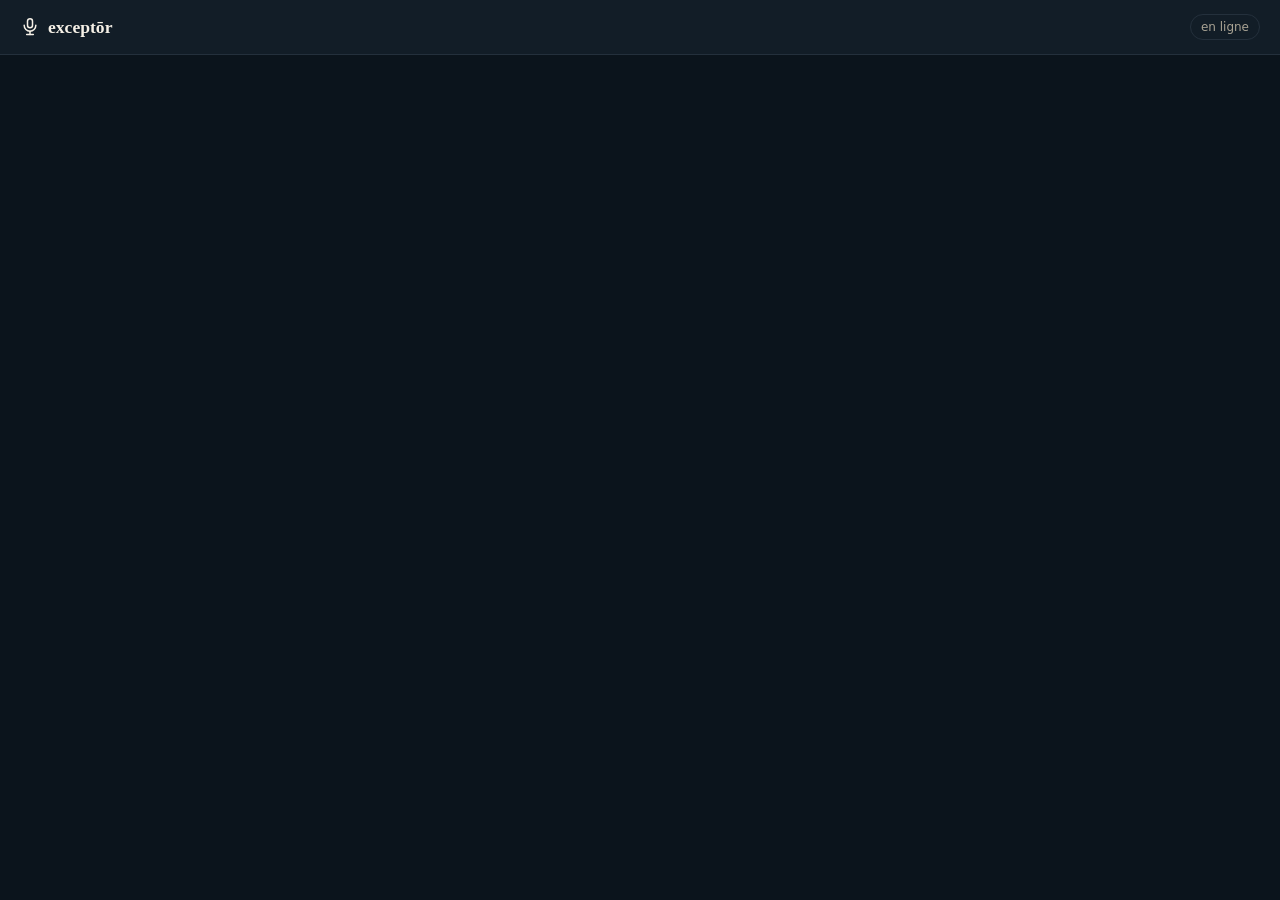
<file: index.html>
<!DOCTYPE html>
<html lang="fr">
<head>
  <meta charset="UTF-8" />
  <meta name="viewport" content="width=device-width, initial-scale=1.0, viewport-fit=cover" />
  <title>exceptōr — Secrétaire de séance</title>
  <meta name="description" content="exceptōr transcrit, analyse et met en forme automatiquement les comptes rendus de réunion." />
  <meta name="theme-color" content="#0b141c" />
  <link rel="manifest" href="manifest.webmanifest" />
  <link rel="icon" href="icons/favicon-48.png" type="image/png" />
  <link rel="apple-touch-icon" href="icons/apple-touch-icon.png" />
  <meta name="apple-mobile-web-app-capable" content="yes" />
  <meta name="apple-mobile-web-app-status-bar-style" content="black-translucent" />
  <meta name="apple-mobile-web-app-title" content="exceptōr" />

  <!-- Open Graph / aperçu de partage -->
  <meta property="og:title" content="exceptōr — Secrétaire de séance" />
  <meta property="og:description" content="exceptōr transcrit, analyse et met en forme automatiquement les comptes rendus de réunion." />
  <meta property="og:image" content="assets/og-image.png" />
  <meta property="og:type" content="website" />
  <meta name="twitter:card" content="summary_large_image" />
  <link rel="stylesheet" href="css/style.css" />
</head>
<body>

  <header class="topbar">
    <span class="topbar__title">
      <svg width="20" height="20" viewBox="0 0 24 24" fill="none" stroke="currentColor" stroke-width="1.8" stroke-linecap="round" stroke-linejoin="round" aria-hidden="true">
        <rect x="9" y="2" width="6" height="11" rx="3"></rect>
        <path d="M5 10a7 7 0 0 0 14 0"></path>
        <line x1="12" y1="17" x2="12" y2="21"></line>
        <line x1="8" y1="21" x2="16" y2="21"></line>
      </svg>
      exceptōr
    </span>
    <span class="status-pill" id="connection-status">en ligne</span>
  </header>

  <main>

    <!-- Écran d'authentification (affiché si aucune session) -->
    <section id="auth-screen" hidden>
      <h2 id="auth-title">Connexion</h2>
      <div id="auth-banner"></div>
      <form id="auth-form">
        <label for="auth-email">Adresse e-mail</label>
        <input type="email" id="auth-email" required autocomplete="email" placeholder="prenom.nom@collectivite.fr" />

        <label for="auth-password">Mot de passe</label>
        <input type="password" id="auth-password" required autocomplete="current-password" minlength="6" placeholder="••••••••" />

        <button type="submit" class="btn-primary" id="auth-submit-button">
          <svg width="18" height="18" viewBox="0 0 24 24" fill="none" stroke="currentColor" stroke-width="1.8" stroke-linecap="round" stroke-linejoin="round" aria-hidden="true">
            <path d="M15 3h4a2 2 0 0 1 2 2v14a2 2 0 0 1-2 2h-4"></path>
            <polyline points="10 17 15 12 10 7"></polyline>
            <line x1="15" y1="12" x2="3" y2="12"></line>
          </svg>
          <span id="auth-submit-label">Se connecter</span>
        </button>
      </form>
      <button type="button" class="btn-secondary" id="auth-toggle-mode" style="width: 100%; justify-content: center; margin-top: 10px;">
        Pas encore de compte ? Créer un compte
      </button>
      <p class="legal-note">
        L'accès à cet outil est réservé aux personnes habilitées. Toute séance
        enregistrée fait l'objet d'une transcription automatisée par un
        prestataire tiers ; les participants doivent en être informés au
        préalable.
      </p>
    </section>

    <!-- Application principale (affichée si session active) -->
    <div id="app-screen" hidden>

      <div id="app-banner"></div>

      <section id="new-seance">
        <h2>Nouvelle séance</h2>

        <label for="meeting-title">Titre de la réunion</label>
        <input type="text" id="meeting-title" placeholder="Conseil municipal du 28 juillet 2026" required />

        <label for="participants-input">Participants attendus</label>
        <div class="tag-input" id="participants-tag-input">
          <input type="text" id="participants-input" placeholder="Nom puis Entrée" />
        </div>

        <label for="agenda-input">Ordre du jour (facultatif — reconstitué automatiquement si laissé vide)</label>
        <textarea id="agenda-input" placeholder="1. Point budgétaire&#10;2. Villes et Villages Fleuris&#10;3. Questions diverses"></textarea>

        <label>Fichier audio ou vidéo de la séance</label>
        <div class="dropzone" id="dropzone" tabindex="0" role="button" aria-label="Sélectionner un fichier audio">
          <svg width="32" height="32" viewBox="0 0 24 24" fill="none" stroke="currentColor" stroke-width="1.6" stroke-linecap="round" stroke-linejoin="round" aria-hidden="true">
            <path d="M21 15v4a2 2 0 0 1-2 2H5a2 2 0 0 1-2-2v-4"></path>
            <polyline points="17 8 12 3 7 8"></polyline>
            <line x1="12" y1="3" x2="12" y2="15"></line>
          </svg>
          <div>Glisser un fichier ici ou cliquer pour parcourir</div>
          <div class="dropzone__filename" id="dropzone-filename"></div>
        </div>
        <input type="file" id="file-input" accept="audio/*,video/*" hidden />

        <div class="divider">ou</div>

        <div class="record-controls">
          <span class="record-timer" id="record-timer">00:00</span>
          <button type="button" class="btn-record" id="record-button" aria-label="Démarrer l'enregistrement">
            <svg width="22" height="22" viewBox="0 0 24 24" fill="currentColor" aria-hidden="true">
              <circle cx="12" cy="12" r="8"></circle>
            </svg>
          </button>
        </div>

        <button type="button" class="btn-primary" id="submit-button" disabled>
          <svg width="18" height="18" viewBox="0 0 24 24" fill="none" stroke="currentColor" stroke-width="1.8" stroke-linecap="round" stroke-linejoin="round" aria-hidden="true">
            <path d="M5 12h14"></path>
            <path d="M13 6l6 6-6 6"></path>
          </svg>
          Lancer la transcription
        </button>

        <p class="legal-note">
          En lançant le traitement, tu confirmes que les participants ont été
          informés de l'enregistrement et de la transcription automatisée de
          cette réunion.
        </p>
      </section>

      <section id="seance-history">
        <h2>Séances récentes</h2>
        <ul class="seance-list" id="seance-list">
          <li class="empty-state">Aucune séance pour le moment.</li>
        </ul>
      </section>

      <button type="button" class="btn-secondary" id="logout-button" style="margin-top: 4px;">
        Se déconnecter
      </button>
    </div>

    <!-- Écran de détail d'une séance (affiché au clic sur une séance "prête") -->
    <div id="detail-screen" hidden>
      <div class="detail-toolbar">
        <button type="button" class="btn-secondary" id="detail-back-button">
          <svg width="16" height="16" viewBox="0 0 24 24" fill="none" stroke="currentColor" stroke-width="1.8" stroke-linecap="round" stroke-linejoin="round" aria-hidden="true">
            <path d="M19 12H5"></path>
            <path d="M12 19l-7-7 7-7"></path>
          </svg>
          Retour
        </button>
        <button type="button" class="btn-primary" id="detail-print-button" style="margin-top: 0; width: auto;">
          <svg width="16" height="16" viewBox="0 0 24 24" fill="none" stroke="currentColor" stroke-width="1.8" stroke-linecap="round" stroke-linejoin="round" aria-hidden="true">
            <polyline points="6 9 6 2 18 2 18 9"></polyline>
            <path d="M6 18H4a2 2 0 0 1-2-2v-5a2 2 0 0 1 2-2h16a2 2 0 0 1 2 2v5a2 2 0 0 1-2 2h-2"></path>
            <rect x="6" y="14" width="12" height="8"></rect>
          </svg>
          Enregistrer en PDF
        </button>
      </div>
      <div id="detail-content"></div>
    </div>

  </main>

  <!-- SDK Supabase (client officiel, chargé en ES module) -->
  <script type="module" src="js/supabase-init.js"></script>
  <script type="module" src="js/gladia-upload.js"></script>
  <script type="module" src="js/app.js"></script>
</body>
</html>
</file>
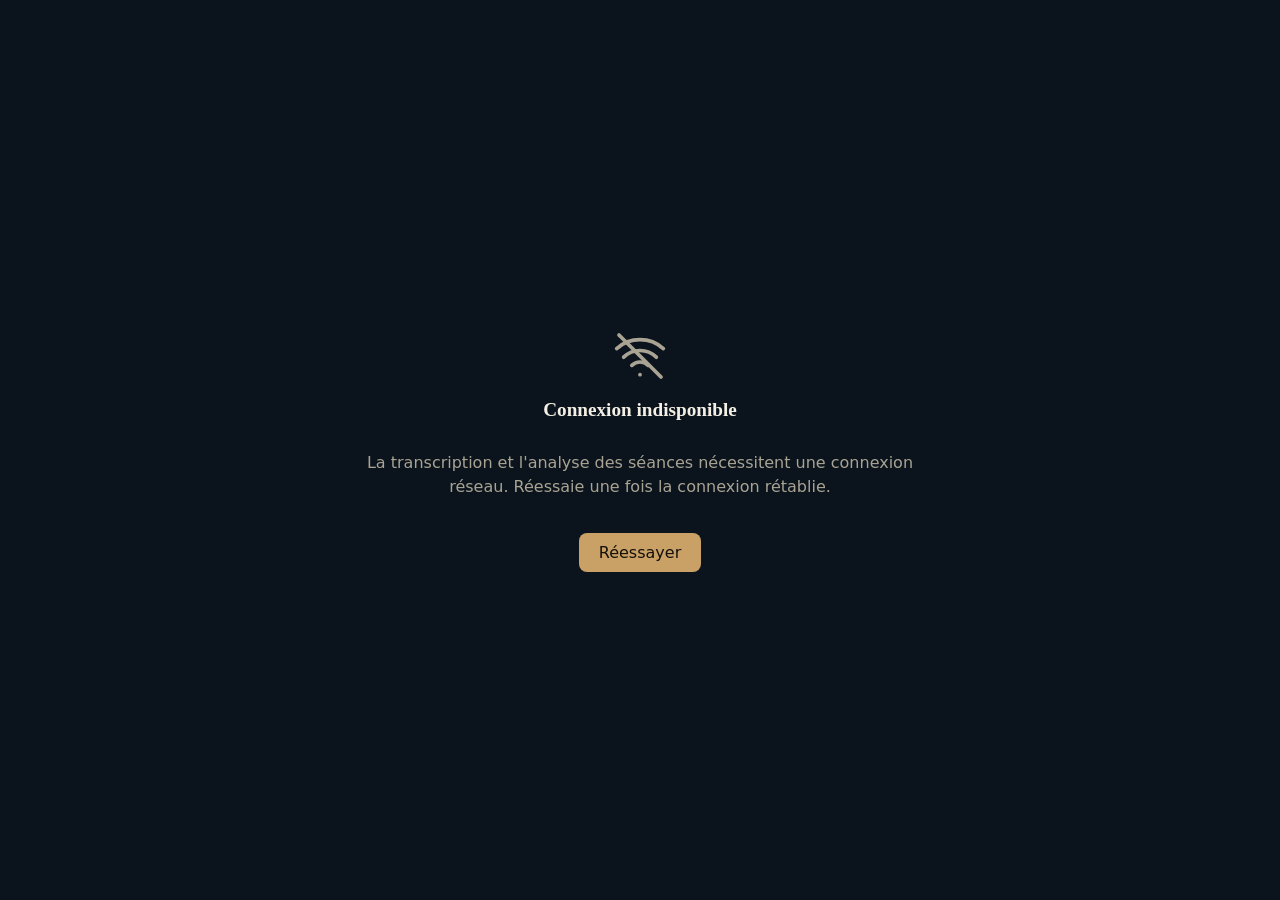
<file: offline.html>
<!DOCTYPE html>
<html lang="fr">
<head>
  <meta charset="UTF-8" />
  <meta name="viewport" content="width=device-width, initial-scale=1.0" />
  <title>Hors-ligne — exceptōr</title>
  <link rel="stylesheet" href="css/style.css" />
</head>
<body>
  <main class="offline-screen">
    <svg viewBox="0 0 24 24" width="56" height="56" fill="none" stroke="currentColor" stroke-width="1.6" stroke-linecap="round" stroke-linejoin="round" aria-hidden="true">
      <path d="M12 20h.01" />
      <path d="M2 8.82a15 15 0 0 1 20 0" />
      <path d="M5 12.5a10 10 0 0 1 14 0" />
      <path d="M8.5 16a5 5 0 0 1 7 0" />
      <line x1="3" y1="3" x2="21" y2="21" />
    </svg>
    <h1>Connexion indisponible</h1>
    <p>La transcription et l'analyse des séances nécessitent une connexion réseau. Réessaie une fois la connexion rétablie.</p>
    <button onclick="location.reload()">Réessayer</button>
  </main>
</body>
</html>
</file>
<file: css/style.css>
:root {
  --accent: #c9a066;
  --accent-hover: #dab787;
  --bg: #0b141c;
  --surface: #121d27;
  --ink: #f5f0e6;
  --ink-dim: #a9a394;
  --border: #24303c;
  --danger: #e2635a;
  --success: #6fbf73;
  --warning: #d9a441;
  --radius: 10px;
  /* "Playfair Display" n'est pas chargée par défaut (pas de <link> vers
     Google Fonts, cohérent avec la règle zéro tracker) — le navigateur
     retombera sur Georgia. Pour un rendu plus proche du logo exceptōr,
     auto-héberge le fichier woff2 dans /fonts/ et ajoute un @font-face ici. */
  --font-serif: "Playfair Display", Georgia, "Times New Roman", serif;
  --font-sans: system-ui, -apple-system, "Segoe UI", sans-serif;
}

/* Palette unique et volontaire (fond sombre, or, crème) — reflète l'identité
   exceptōr telle que définie par l'og-image et l'icône. Pas de variante claire
   pour l'instant : à ajouter plus tard si besoin d'un mode clair. */

* { box-sizing: border-box; }

body {
  margin: 0;
  background: var(--bg);
  color: var(--ink);
  font-family: var(--font-sans);
  line-height: 1.5;
}

h1, h2, h3 {
  font-family: var(--font-serif);
  font-weight: 700;
  margin: 0 0 0.5em;
}

.topbar {
  display: flex;
  align-items: center;
  justify-content: space-between;
  padding: 14px 20px;
  border-bottom: 1px solid var(--border);
  background: var(--surface);
  position: sticky;
  top: 0;
  z-index: 10;
}

.topbar__title {
  font-family: var(--font-serif);
  font-size: 1.1rem;
  font-weight: 700;
  display: flex;
  align-items: center;
  gap: 8px;
}

.status-pill {
  font-size: 0.75rem;
  padding: 3px 10px;
  border-radius: 999px;
  border: 1px solid var(--border);
  color: var(--ink-dim);
}

main {
  max-width: 640px;
  margin: 0 auto;
  padding: 20px 16px 80px;
}

section {
  background: var(--surface);
  border: 1px solid var(--border);
  border-radius: var(--radius);
  padding: 20px;
  margin-bottom: 20px;
}

label {
  display: block;
  font-size: 0.85rem;
  color: var(--ink-dim);
  margin-bottom: 6px;
  margin-top: 14px;
}

label:first-of-type { margin-top: 0; }

input[type="text"],
input[type="email"],
textarea {
  width: 100%;
  font-size: 16px; /* jamais en dessous : évite le zoom automatique iOS Safari */
  padding: 10px 12px;
  border: 1px solid var(--border);
  border-radius: 8px;
  background: var(--bg);
  color: var(--ink);
  font-family: var(--font-sans);
}

textarea { resize: vertical; min-height: 80px; }

.tag-input {
  display: flex;
  flex-wrap: wrap;
  gap: 6px;
  padding: 8px;
  border: 1px solid var(--border);
  border-radius: 8px;
  background: var(--bg);
}

.tag-input input {
  border: none;
  background: none;
  flex: 1;
  min-width: 120px;
  font-size: 16px;
  padding: 4px;
}

.tag {
  display: inline-flex;
  align-items: center;
  gap: 4px;
  background: var(--accent);
  color: #14100a;
  font-size: 0.8rem;
  padding: 3px 8px;
  border-radius: 999px;
}

.tag button {
  background: none;
  border: none;
  color: #14100a;
  cursor: pointer;
  padding: 0;
  line-height: 1;
  font-size: 0.9rem;
}

button {
  font-family: var(--font-sans);
  font-size: 16px;
  cursor: pointer;
}

.btn-primary {
  width: 100%;
  padding: 12px 16px;
  background: var(--accent);
  color: #14100a;
  border: none;
  border-radius: 8px;
  font-weight: 600;
  margin-top: 18px;
  display: flex;
  align-items: center;
  justify-content: center;
  gap: 8px;
}

.btn-primary:hover { background: var(--accent-hover); }
.btn-primary:disabled { opacity: 0.5; cursor: not-allowed; }

.btn-secondary {
  padding: 10px 14px;
  background: none;
  border: 1px solid var(--border);
  color: var(--ink);
  border-radius: 8px;
  display: flex;
  align-items: center;
  gap: 8px;
}

.dropzone {
  border: 2px dashed var(--border);
  border-radius: var(--radius);
  padding: 28px 16px;
  text-align: center;
  color: var(--ink-dim);
  cursor: pointer;
  transition: border-color 0.15s, background 0.15s;
}

.dropzone.dragover {
  border-color: var(--accent);
  background: rgba(201, 160, 102, 0.08);
}

.dropzone svg { margin-bottom: 8px; color: var(--accent); }

.dropzone__filename {
  margin-top: 10px;
  font-size: 0.85rem;
  color: var(--ink);
  font-weight: 600;
}

.divider {
  display: flex;
  align-items: center;
  gap: 10px;
  margin: 16px 0;
  color: var(--ink-dim);
  font-size: 0.8rem;
}
.divider::before, .divider::after {
  content: "";
  flex: 1;
  height: 1px;
  background: var(--border);
}

.record-controls {
  display: flex;
  align-items: center;
  justify-content: center;
  gap: 14px;
}

.record-timer {
  font-variant-numeric: tabular-nums;
  font-size: 1rem;
  color: var(--ink-dim);
  min-width: 52px;
  text-align: center;
}

.btn-record {
  width: 56px;
  height: 56px;
  border-radius: 50%;
  border: none;
  background: var(--accent);
  color: #14100a;
  display: flex;
  align-items: center;
  justify-content: center;
}

.btn-record.recording {
  background: var(--danger);
  color: #fff;
  animation: pulse 1.6s infinite;
}

@keyframes pulse {
  0%, 100% { box-shadow: 0 0 0 0 rgba(226, 99, 90, 0.4); }
  50% { box-shadow: 0 0 0 10px rgba(226, 99, 90, 0); }
}

.seance-list { list-style: none; margin: 0; padding: 0; }

.seance-item {
  display: flex;
  align-items: center;
  justify-content: space-between;
  gap: 12px;
  padding: 12px 0;
  border-bottom: 1px solid var(--border);
}
.seance-item:last-child { border-bottom: none; }

.seance-item__title { font-weight: 600; }
.seance-item__date { font-size: 0.8rem; color: var(--ink-dim); }

.badge {
  font-size: 0.72rem;
  padding: 3px 9px;
  border-radius: 999px;
  font-weight: 600;
  white-space: nowrap;
}
.badge--creating, .badge--processing { background: rgba(217, 164, 65, 0.16); color: var(--warning); }
.badge--done { background: rgba(111, 191, 115, 0.16); color: var(--success); }
.badge--error { background: rgba(226, 99, 90, 0.16); color: var(--danger); }

.badge {
  display: inline-flex;
  align-items: center;
  gap: 5px;
}

.badge__spinner {
  animation: spin 0.9s linear infinite;
  flex-shrink: 0;
}

@keyframes spin {
  from { transform: rotate(0deg); }
  to { transform: rotate(360deg); }
}

.empty-state {
  text-align: center;
  color: var(--ink-dim);
  padding: 24px 12px;
  font-size: 0.9rem;
}

.banner {
  display: flex;
  align-items: center;
  gap: 10px;
  padding: 10px 14px;
  border-radius: 8px;
  font-size: 0.85rem;
  margin-bottom: 16px;
}
.banner--info { background: rgba(201, 160, 102, 0.14); color: var(--accent); }
.banner--error { background: rgba(226, 99, 90, 0.14); color: var(--danger); }

.legal-note {
  font-size: 0.75rem;
  color: var(--ink-dim);
  margin-top: 16px;
  line-height: 1.5;
}

.offline-screen {
  min-height: 100vh;
  display: flex;
  flex-direction: column;
  align-items: center;
  justify-content: center;
  text-align: center;
  padding: 24px;
  color: var(--ink-dim);
}
.offline-screen h1 { color: var(--ink); font-size: 1.2rem; margin-top: 12px; }
.offline-screen button {
  margin-top: 18px;
  padding: 10px 20px;
  background: var(--accent);
  color: #14100a;
  border: none;
  border-radius: 8px;
}

/* --- Détail / compte rendu --- */

.detail-toolbar {
  display: flex;
  justify-content: space-between;
  align-items: center;
  margin-bottom: 16px;
}

.compte-rendu {
  background: var(--surface);
  border: 1px solid var(--border);
  border-radius: var(--radius);
  padding: 28px 24px;
}

.compte-rendu__badge {
  display: inline-block;
  font-size: 0.72rem;
  font-weight: 600;
  color: var(--warning);
  background: rgba(217, 164, 65, 0.14);
  padding: 4px 10px;
  border-radius: 999px;
  margin-bottom: 14px;
}

.compte-rendu h1 {
  font-size: 1.5rem;
  margin-bottom: 4px;
}

.compte-rendu__meta {
  color: var(--ink-dim);
  font-size: 0.85rem;
  margin-bottom: 24px;
}

.compte-rendu section {
  background: none;
  border: none;
  border-top: 1px solid var(--border);
  padding: 18px 0;
  margin: 0;
}

.compte-rendu section:first-of-type { border-top: none; }

.compte-rendu h2 {
  font-size: 1.05rem;
  margin-bottom: 10px;
}

.compte-rendu ul, .compte-rendu ol {
  margin: 0;
  padding-left: 22px;
}
.compte-rendu li { margin-bottom: 6px; }
.compte-rendu p { margin: 0 0 10px; }

.compte-rendu table {
  width: 100%;
  border-collapse: collapse;
  font-size: 0.9rem;
}
.compte-rendu th, .compte-rendu td {
  border: 1px solid var(--border);
  padding: 8px 10px;
  text-align: left;
}
.compte-rendu th { background: rgba(201, 160, 102, 0.08); }

.compte-rendu__empty {
  color: var(--ink-dim);
  font-style: italic;
}

.transcript p {
  margin-bottom: 10px;
  font-size: 0.92rem;
}
.transcript__speaker {
  font-weight: 700;
  color: var(--accent);
  margin-right: 6px;
}

.compte-rendu__footer {
  margin-top: 20px;
  padding-top: 16px;
  border-top: 1px solid var(--border);
  font-size: 0.72rem;
  color: var(--ink-dim);
}

.seance-item {
  cursor: default;
}
.seance-item.seance-item--clickable {
  cursor: pointer;
}
.seance-item.seance-item--clickable:hover .seance-item__title {
  color: var(--accent);
}

.seance-item__elapsed {
  font-size: 0.78rem;
  color: var(--ink-dim);
}

@media print {
  .topbar, .detail-toolbar, #new-seance, #seance-history, #logout-button {
    display: none !important;
  }
  body, #app-screen, main {
    background: #fff;
    color: #000;
  }
  .compte-rendu {
    border: none;
    padding: 0;
  }
  .compte-rendu__badge {
    color: #000;
    background: none;
    border: 1px solid #000;
  }
}
</file>
